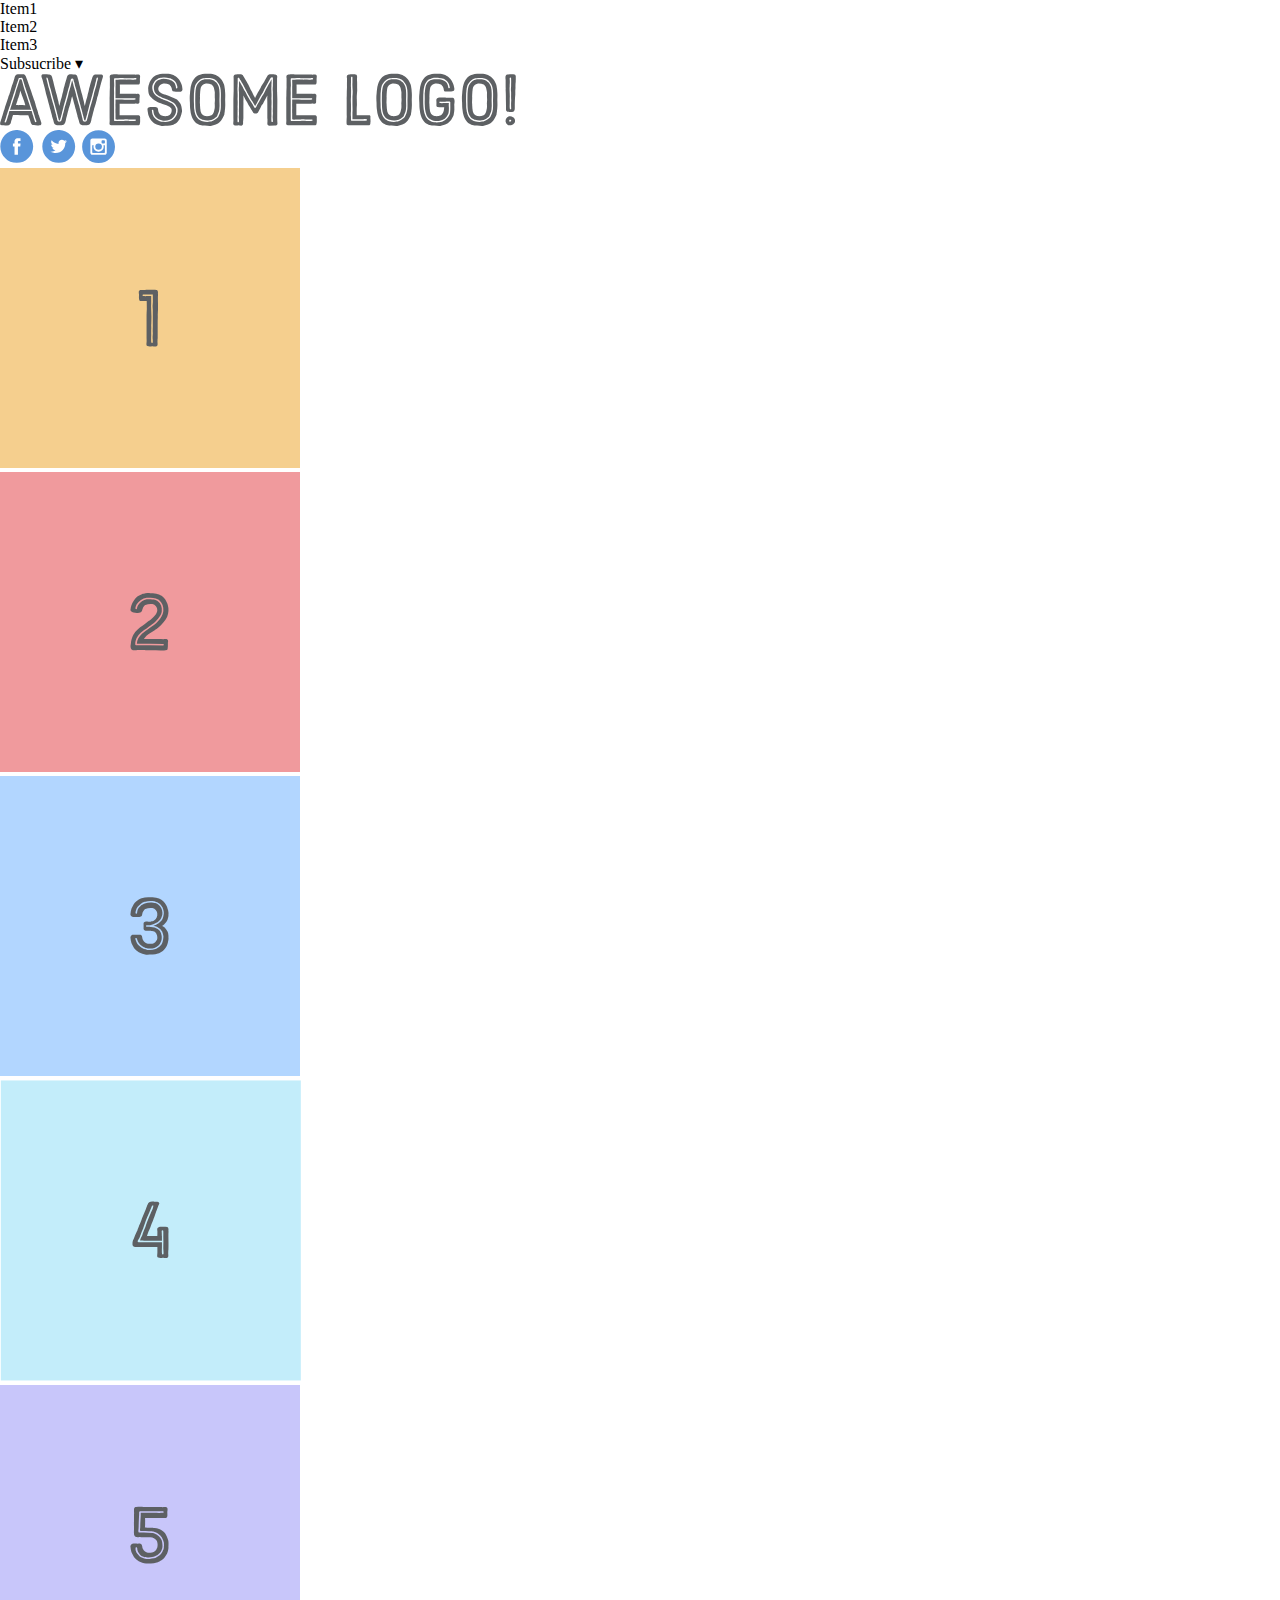
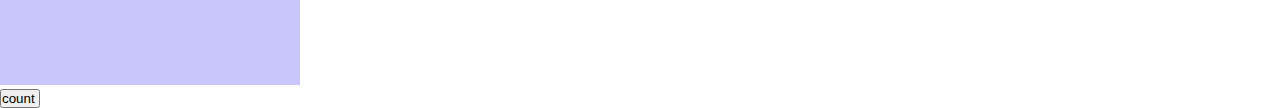
<file: index.html>
<!DOCTYPE html>
<html lang="en">
<head>
    <meta charset="UTF-8">
    <meta name="viewport" content="width=device-width, initial-scale=1.0">
    <title>Hello World2</title>
    <link rel="stylesheet" href="style.css">
    <script src="main.js"></script>

    <link rel="preconnect" href="https://fonts.googleapis.com">
    <link rel="preconnect" href="https://fonts.gstatic.com" crossorigin>
    <link href="https://fonts.googleapis.com/css2?family=Edu+NSW+ACT+Foundation:wght@400..700&family=Roboto:ital,wght@0,100;0,300;0,400;0,500;0,700;0,900;1,100;1,300;1,400;1,500;1,700;1,900&display=swap" rel="stylesheet">
        
</head>

<body>

    
    
    <!-- <h1>A</h1>
    <h2>B</h2>
    <h3>C</h3>

    <img src="c.jpg">

    <h1 class="main-content">
        Abc
    </h1>

    

    <p class="italic">
        ABCD
    </p>

    
    <table>
        <tr>
            <th>Item5</th>
            <th>Item6</th>
        </tr>

        <tr>                                       
            <td>Item7</td>
            <td>Item8</td>
        </tr>
    </table>


    <form action="text">
        <input id="first "type="text" name="username" placeholder="Enter your username">
        <input name="gender" type="radio" value="male">Male
        <input name="gender" type="radio" value="female ">Female 
    </form>

   

    <nav>
        <a href="/about.html" target="_blank"><strong>About</strong></a>
    </nav>


    <div id="myDiv">This is div </div> -->



    
        <!-- <div class='menu'>
          <div class='date'>Aug 14, 2016</div>
          <div class="links">
            <div class='signup'>Sign Up</div>
            <div class='login'>Login</div>
        </div>
        </div> -->


        

        <div class="flex-contanier">
            <div class="flex-item">Item1</div>
            <div class="flex-item">Item2</div>
            <div class=flex-item>Item3</div>
        </div>

        <div class="header-container">
            <div class="header"> 
                <div class="sub">Subsucribe &#9662;</div>
                <div class="logo"><img src="awesome-logo.svg"></div>
                <div class="social"><img src="social-icons.svg"></div>
            </div>
        </div>

        <div class="photo-grid-container">
            <div class="photo-grid">

                <div class="photo-grid-item first-item ">
                    <img src="one.svg"/>
                </div>
                <div class="photo-grid-item second-item ">
                    <img src="two.svg"/>
                </div>
                <div class="photo-grid-item first-item ">
                    <img src="three.svg"/>
                </div>
                <div class="photo-grid-item second-item ">
                    <img src="four.svg"/>
                </div>
                <div class="photo-grid-item second-item ">
                    <img src="five.svg"/>
                </div>

               

            </div>
        </div>

        

       <!-- <button id="btn">Create new Div</button> -->

       <input type="button" onclick="forloopcounter()" value="count ">


       <p id="demo"></p>



      
        <!-- <script>
           let Button=document.getElementById("btn");

           Button.addEventListener('click',function(event){
            console.log("Clicked",event);
            
           }) -->


           <script>
            function forloopcounter(){
                for(let i=1;i<3;i++){
                    alert("Count"+i);
                }
            }


            






           </script>

          

        </script> 
        
   
    </body>
</html>
</file>
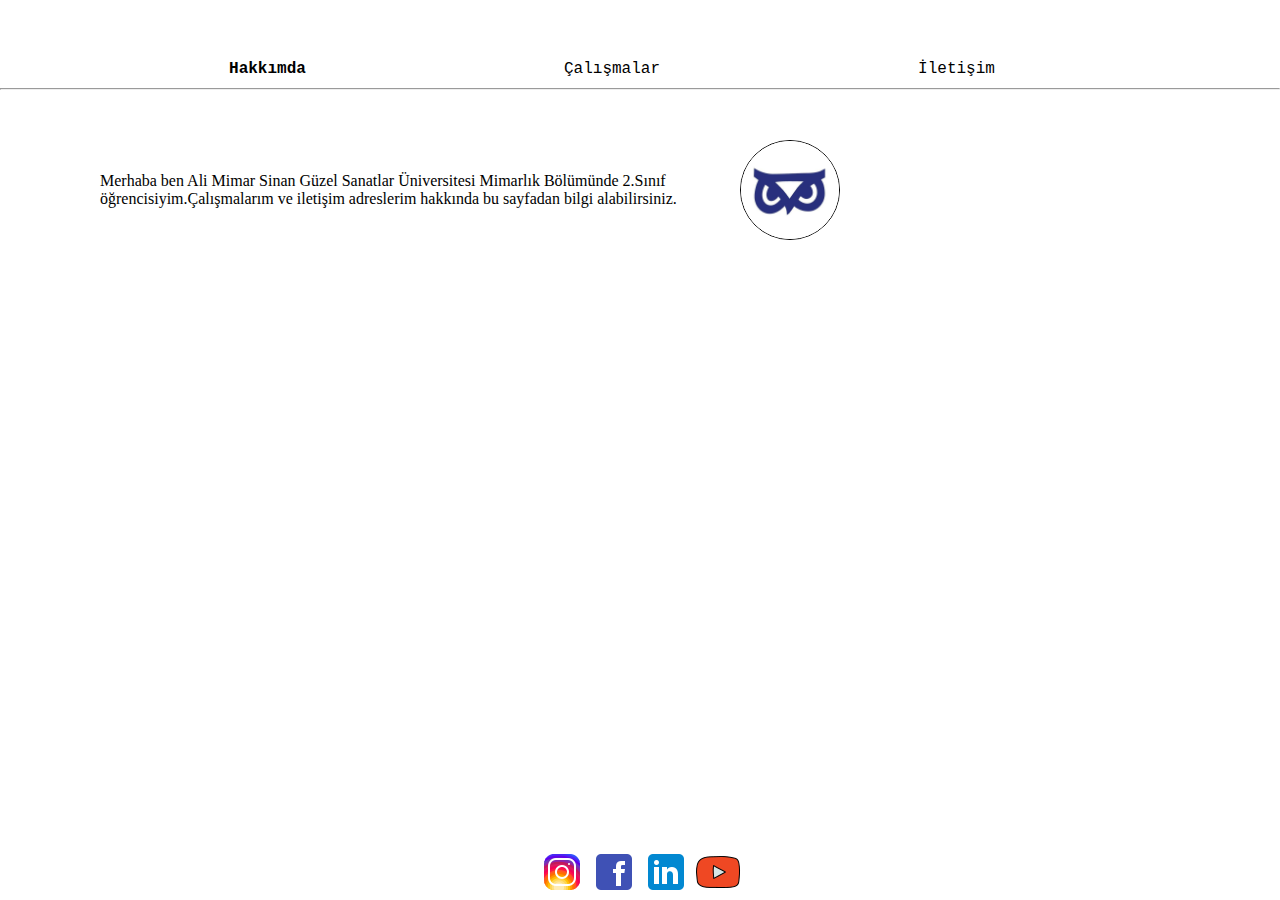
<file: about.html>
<!DOCTYPE html>
<html lang="en">
<head>
    <meta charset="UTF-8">
    <meta name="viewport" content="width=device-width, initial-scale=1.0">
    <title>Document</title>
    <link rel="stylesheet" href="style.css">
</head>
<body>

<div class="menu-item">
    <a href="about.html"><span>Hakkımda</span></a>
    <a href="works.html"><span>Çalışmalar</span></a>
    <a href="contact.html"><span>İletişim</span></a>
</div>

<hr>

<section class="articles">
    <div class="info">
        <p id="about-p">Merhaba ben Ali Mimar Sinan Güzel Sanatlar Üniversitesi Mimarlık Bölümünde 2.Sınıf öğrencisiyim.Çalışmalarım ve iletişim adreslerim hakkında bu sayfadan bilgi alabilirsiniz.</p>
        <img src="about.jpg" alt="" class="about-photo" width="100" height="100">
    </div>
</section>




<div class="footer-container">
    <footer class="footer">
        <a href="https://www.instagram.com/" target="_blank"><img src="insta.png" alt=""></a>
        <a href="https://www.facebook.com/?locale=tr_TR" target="_blank"><img src="face.png" alt=""></a>
        <a href="https://tr.linkedin.com/" target="_blank"><img src="link.png" alt=""></a>
        <a href="https://www.youtube.com/?hl=tr"target="_blank" ><img src="you.png" alt=""></a>
    </footer>

</div>

</body>
</html>
</file>
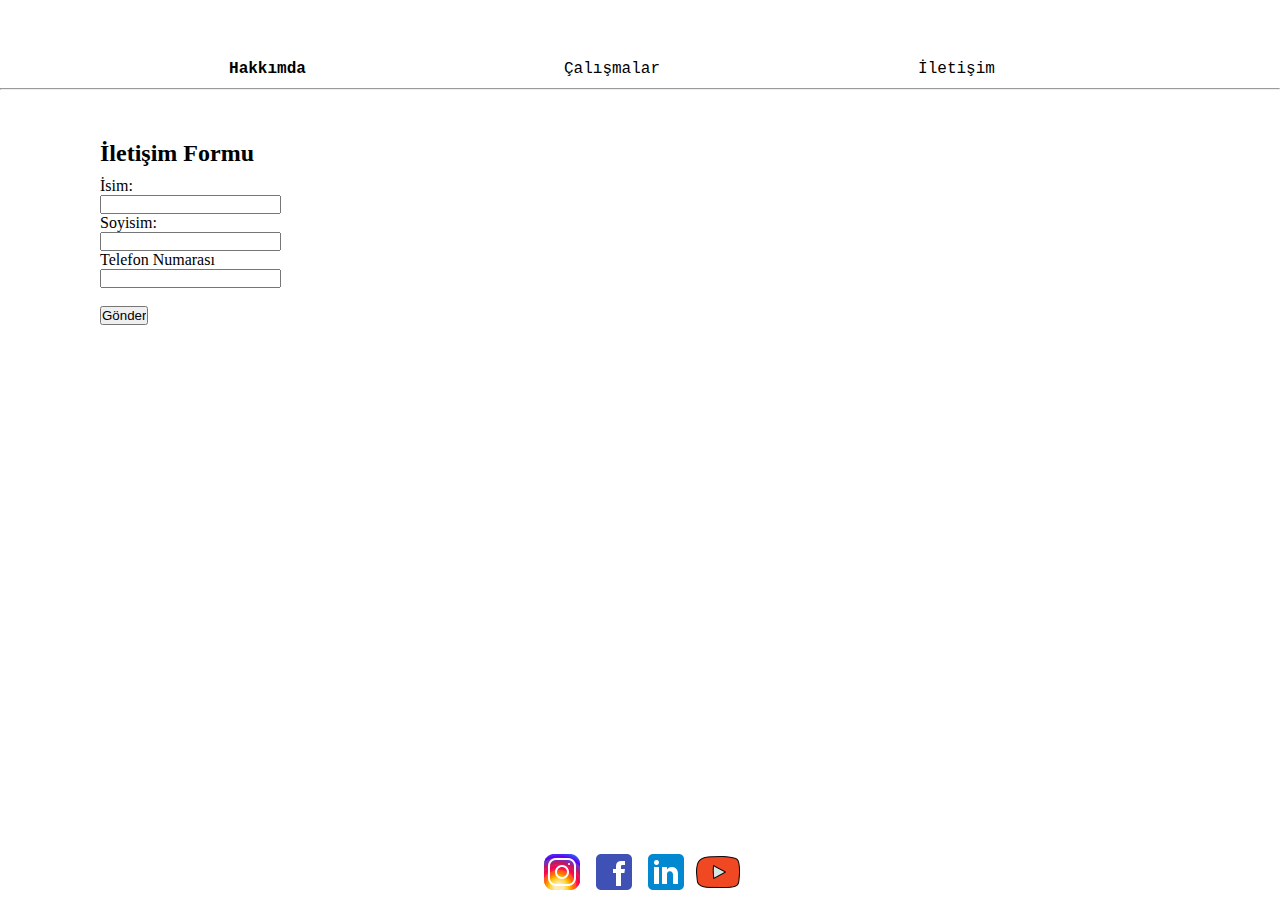
<file: contact.html>
<!DOCTYPE html>
<html lang="en">
<head>
    <meta charset="UTF-8">
    <meta name="viewport" content="width=device-width, initial-scale=1.0">
    <title>Document</title>
    <link rel="stylesheet" href="style.css">
</head>
<body>


       
<div class="menu-item">
    <a href="about.html"><span>Hakkımda</span></a>
    <a href="works.html"><span>Çalışmalar</span></a>
    <a href="contact.html"><span>İletişim</span></a>
</div>

<hr>

<h2 class="contact-header">İletişim Formu</h2>

<div class="form">
    <form>
        <label for="name">İsim:</label><br>
        <input type="text" id="fname" name="fname"><br>
        <label for="lname">Soyisim:</label><br>
        <input type="text" id="lname" name="lname"><br>
        <label for="tel">Telefon Numarası</label><br>
        <input type="text" id="tel" name="tel"><br>
        <br>
        <input type="submit" value="Gönder" >
    </form>
</div>


    
<div class="footer-container">
    <footer class="footer">
        <a href="https://www.instagram.com/" target="_blank"><img src="insta.png" alt=""></a>
        <a href="https://www.instagram.com/" target="_blank"><img src="face.png" alt=""></a>
        <a href="https://www.instagram.com/" target="_blank"><img src="link.png" alt=""></a>
        <a href="https://www.instagram.com/"target="_blank" ><img src="you.png" alt=""></a>
    </footer>

</div>
    
</body>
</html>
</file>
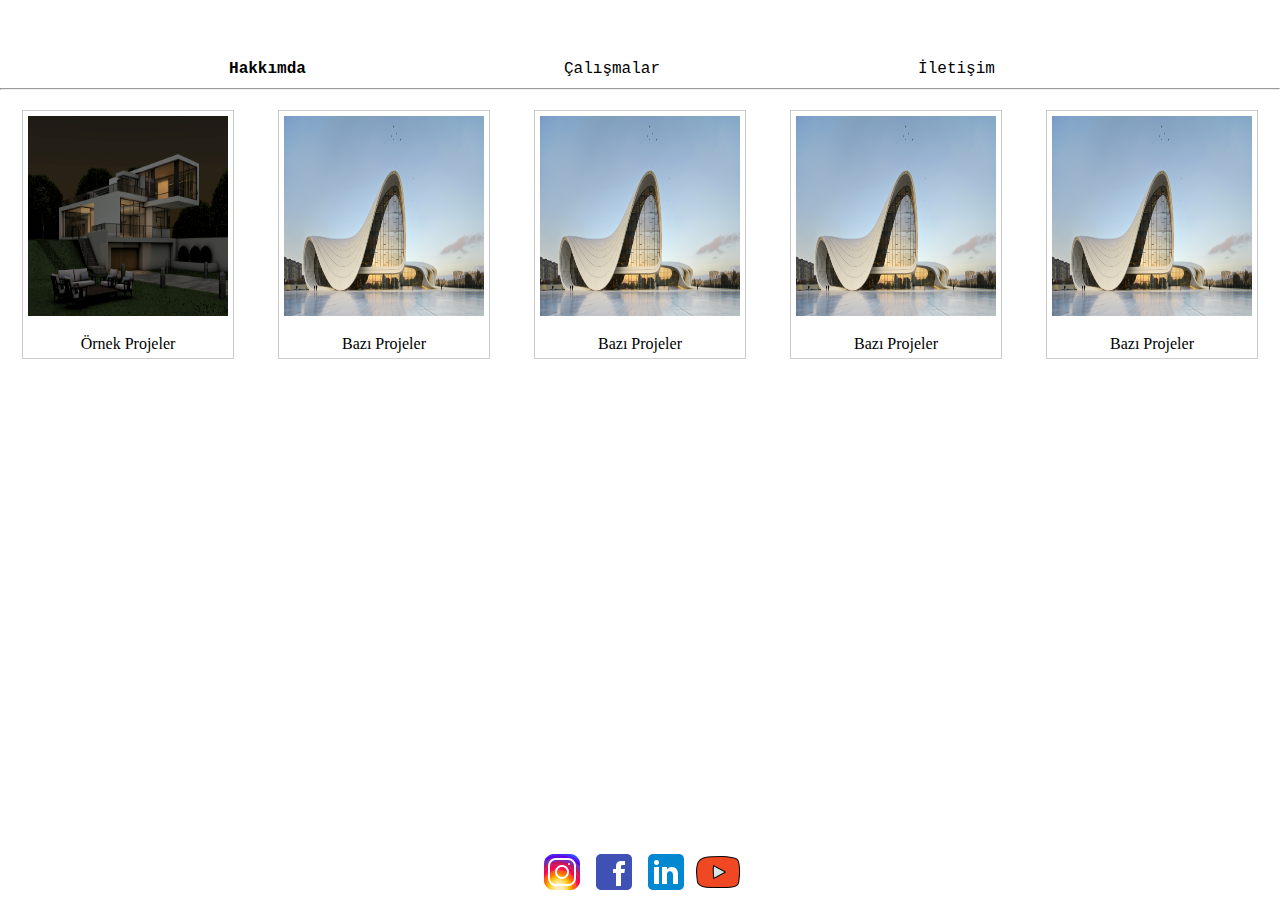
<file: works.html>
<!DOCTYPE html>
<html lang="en">
<head>
    <meta charset="UTF-8">
    <meta name="viewport" content="width=device-width, initial-scale=1.0">
    <title>Document</title>
    <link rel="stylesheet" href="style.css">
    
</head>
<body>

    


   
<div class="menu-item">
    <a href="about.html"><span>Hakkımda</span></a>
    <a href="works.html"><span>Çalışmalar</span></a>
    <a href="contact.html"><span>İletişim</span></a>
</div>


<hr>



<div class="main-gallery">

<div class="image-galeries">
    <a href="house (1).jpg" class="gallery">
        <img src="house (1).jpg" alt="Proje1" width="200"
        height="200">
    </a>
    <div class="project-info">Örnek Projeler</div>
</div>



   
<div class="image-galeries">
    <a href="project1.jpg" class="gallery">
        <img src="project1.jpg" alt="Proje1" width="200"
        height="200">
    </a>
    <div class="project-info">Bazı Projeler</div>
</div>



   
<div class="image-galeries">
    <a href="project1.jpg" class="gallery">
        <img src="project1.jpg" alt="Proje1" width="200"
        height="200">
    </a>
    <div class="project-info">Bazı Projeler</div>
</div>

   
<div class="image-galeries">
    <a href="project1.jpg" class="gallery">
        <img src="project1.jpg" alt="Proje1" width="200"
        height="200">
    </a>
    <div class="project-info">Bazı Projeler</div>
</div>


   
<div class="image-galeries">
    <a href="project1.jpg" class="gallery">
        <img src="project1.jpg" alt="Proje1" width="200"
        height="200">
    </a>
    <div class="project-info">Bazı Projeler</div>
</div>





</div>


    
<div class="footer-container">
    <footer class="footer">
        <a href="https://www.instagram.com/" target="_blank"><img src="insta.png" alt=""></a>
        <a href="https://www.instagram.com/" target="_blank"><img src="face.png" alt=""></a>
        <a href="https://www.instagram.com/" target="_blank"><img src="link.png" alt=""></a>
        <a href="https://www.instagram.com/"target="_blank" ><img src="you.png" alt=""></a>
    </footer>

</div>


</body>
</html>
</file>
<file: style.css>
*{
    margin:0;
    padding: 0;
    box-sizing: border-box;
}

.menu-item{
    justify-content: space-around;
    display: flex;
    margin-left: 100px;
    align-items: center;
    width: 80%;
    margin-top: 50px;
}


.menu-item a{
    text-decoration: none;
    font-family: 'Courier New', Courier, monospace;
    color:black;
    padding: 10px;
    border-radius: 7px;
    
 
}

.menu-item a:hover{
    background-color: red;
    
}


.articles{
    display: flex;
    justify-content:center;
    width: 100%;
    align-content: center;
    


}

.articles .info {
 
   max-height: 100px;
   width: 50%;
   flex-wrap: wrap;
   flex-direction: column;
   justify-content: center;
   display: flex;
   align-items: center;
   margin-top: 50px;
}



.footer-container {
    display: flex;
    flex-wrap: wrap;
    justify-content: center;

  }
  .footer {
    position: absolute;
    bottom:0;
    width: 100%;
    text-align: center;   
    padding-top: 10px;
    align-items: center ;
    
    

  }

.footer a{
    
    text-decoration: none;
}



.image-galeries{
    margin-left: auto;
    border: 1px solid #ccc;
    float: left;
    width: auto;
    height: auto;
    padding: 5px;
    margin-top: 20px;
    margin-right: auto;
 
}

.main-gallery{
    display: flex;
    justify-content:space-around;
    width: 100%;
}


.image-galeries  .project-info{
    padding-top: 15px;
    text-align: center;
    color: black;
    
    
}   

.articles{
    display: flex;
    justify-content: flex-start; 
    padding-left: 100px;
}

.articles .about-photo{
    border: 1px solid black;    
    border-radius: 100px;
    margin-left: 50px;
}


.menu-item > a:first-child{
    font-weight:bold;
}


.form{
    margin-left: 100px;
    padding-top: 10px;
    border-radius: 100px;
    
    
}

.contact-header{
    margin-left: 100px;
    margin-top: 50px;
}
</file>
